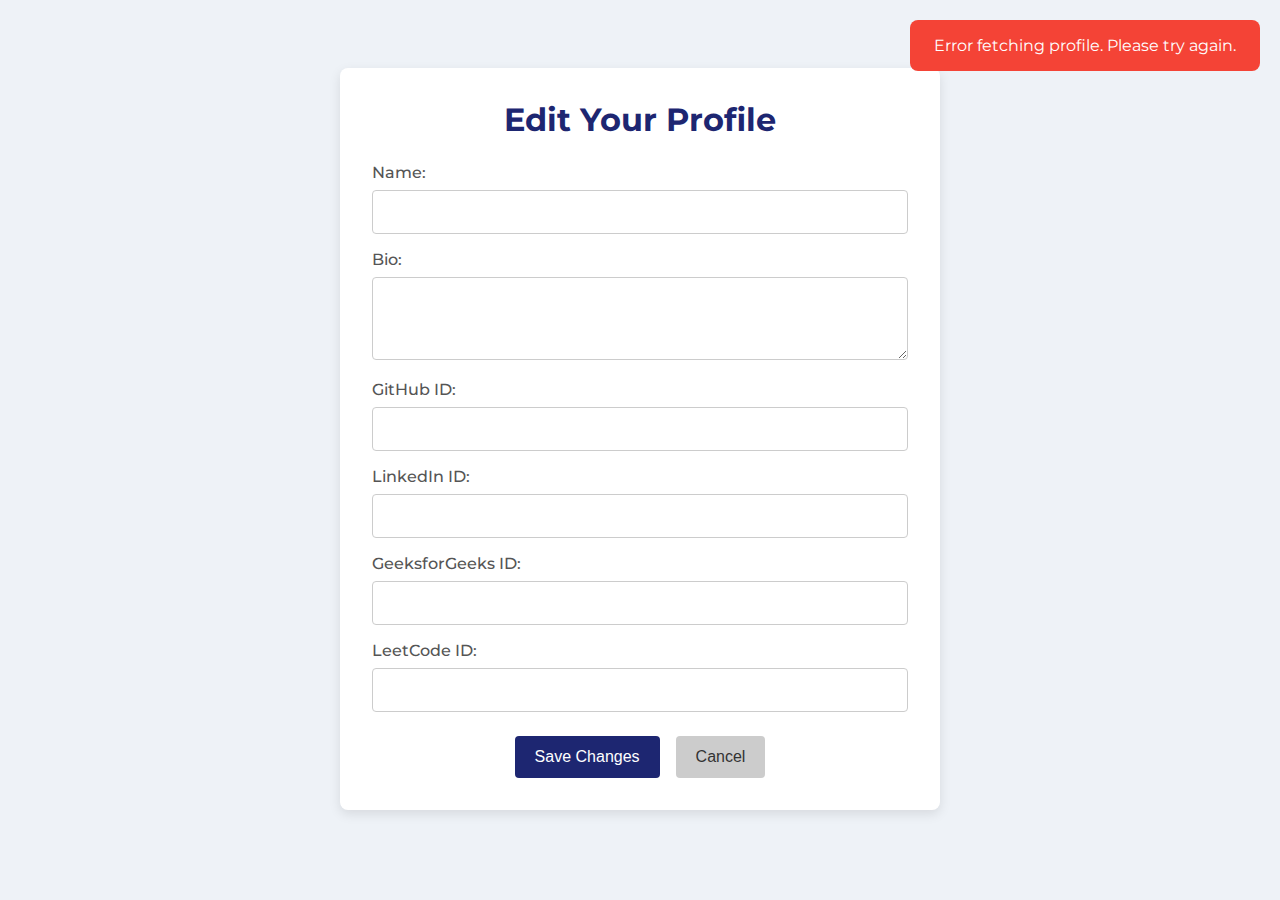
<file: src/main/resources/templates/Profile/updateProfile.html>
<!DOCTYPE html>
<html lang="en">
<head>
    <meta charset="UTF-8">
    <meta name="viewport" content="width=device-width, initial-scale=1">
    <title>Edit Profile - Your Code Companion</title>
    <link rel="stylesheet" href="updateProfile.css">
    <link rel="icon" type="image/png" href="../HomePage/Images/Fabicon.png">
</head>
<body>
<div class="container">
    <h1>Edit Your Profile</h1>
    <form id="editProfileForm">
        <div class="form-group">
            <label for="editName">Name:</label>
            <input type="text" id="editName" name="name" required>
        </div>
        <div class="form-group">
            <label for="editBio">Bio:</label>
            <textarea id="editBio" name="bio" rows="3"></textarea>
        </div>
        <div class="form-group">
            <label for="editGithub">GitHub ID:</label>
            <input type="text" id="editGithub" name="githubId">
        </div>
        <div class="form-group">
            <label for="editLinkedIn">LinkedIn ID:</label>
            <input type="text" id="editLinkedIn" name="linkedInId">
        </div>
        <div class="form-group">
            <label for="editGeeksforgeeks">GeeksforGeeks ID:</label>
            <input type="text" id="editGeeksforgeeks" name="geeksforgeeksId">
        </div>
        <div class="form-group">
            <label for="editLeetcode">LeetCode ID:</label>
            <input type="text" id="editLeetcode" name="leetcodeId">
        </div>
        <div class="form-buttons">
            <button type="submit" class="save-btn">Save Changes</button>
            <button type="button" id="cancelEditBtn" class="cancel-btn">Cancel</button>
        </div>
    </form>
</div>

<!-- Custom Popup (will be created dynamically if not present) -->
<div id="popup" class="popup"></div>

<script src="updateProfile.js"></script>
</body>
</html>
</file>
<file: src/main/resources/templates/Profile/updateProfile.css>
/* Import Google Fonts (Montserrat) */
@import url('https://fonts.googleapis.com/css2?family=Montserrat:wght@400;500;700&display=swap');

/* Base Styles */
* {
  margin: 0;
  padding: 0;
  box-sizing: border-box;
}

body {
  font-family: 'Montserrat', sans-serif;
  background-color: #eef2f7;
  color: #444;
  padding: 20px;
}

/* Container Card */
.container {
  max-width: 600px;
  margin: 3rem auto;
  background: #fff;
  border-radius: 8px;
  box-shadow: 0 4px 12px rgba(0, 0, 0, 0.1);
  padding: 2rem;
}

/* Headings */
h1, h2 {
  text-align: center;
  color: #1d2671;
  margin-bottom: 1.5rem;
}

/* Form Groups */
.form-group {
  margin-bottom: 1rem;
}
.form-group label {
  display: block;
  margin-bottom: 0.5rem;
  font-weight: 500;
  color: #555;
}
.form-group input[type="text"],
.form-group input[type="email"],
.form-group textarea {
  width: 100%;
  padding: 0.75rem;
  border: 1px solid #ccc;
  border-radius: 4px;
  font-size: 1rem;
  transition: border-color 0.3s ease;
}
.form-group input[type="text"]:focus,
.form-group input[type="email"]:focus,
.form-group textarea:focus {
  border-color: #1d2671;
  outline: none;
}

/* Form Buttons */
.form-buttons {
  display: flex;
  justify-content: center;
  gap: 1rem;
  margin-top: 1.5rem;
}
.save-btn,
.cancel-btn {
  padding: 0.75rem 1.25rem;
  border: none;
  border-radius: 4px;
  cursor: pointer;
  font-size: 1rem;
  transition: background 0.3s ease;
}
.save-btn {
  background: #1d2671;
  color: #fff;
}
.save-btn:hover {
  background: #151a44;
}
.cancel-btn {
  background: #ccc;
  color: #333;
}
.cancel-btn:hover {
  background: #aaa;
}

/* Custom Popup */
.popup {
  position: fixed;
  top: 20px;
  right: 20px;
  padding: 16px 24px;
  border-radius: 8px;
  font-size: 16px;
  z-index: 10000;
  opacity: 0;
  transform: translateY(-20px);
  transition: all 0.3s ease-in-out;
}
.popup.show {
  opacity: 1;
  transform: translateY(0);
}
.popup.success {
  background: #4CAF50;
  color: #fff;
}
.popup.error {
  background: #f44336;
  color: #fff;
}

/* Footer (Optional) */
footer {
  text-align: center;
  margin-top: 2rem;
  font-size: 0.9rem;
  color: #777;
}
</file>
